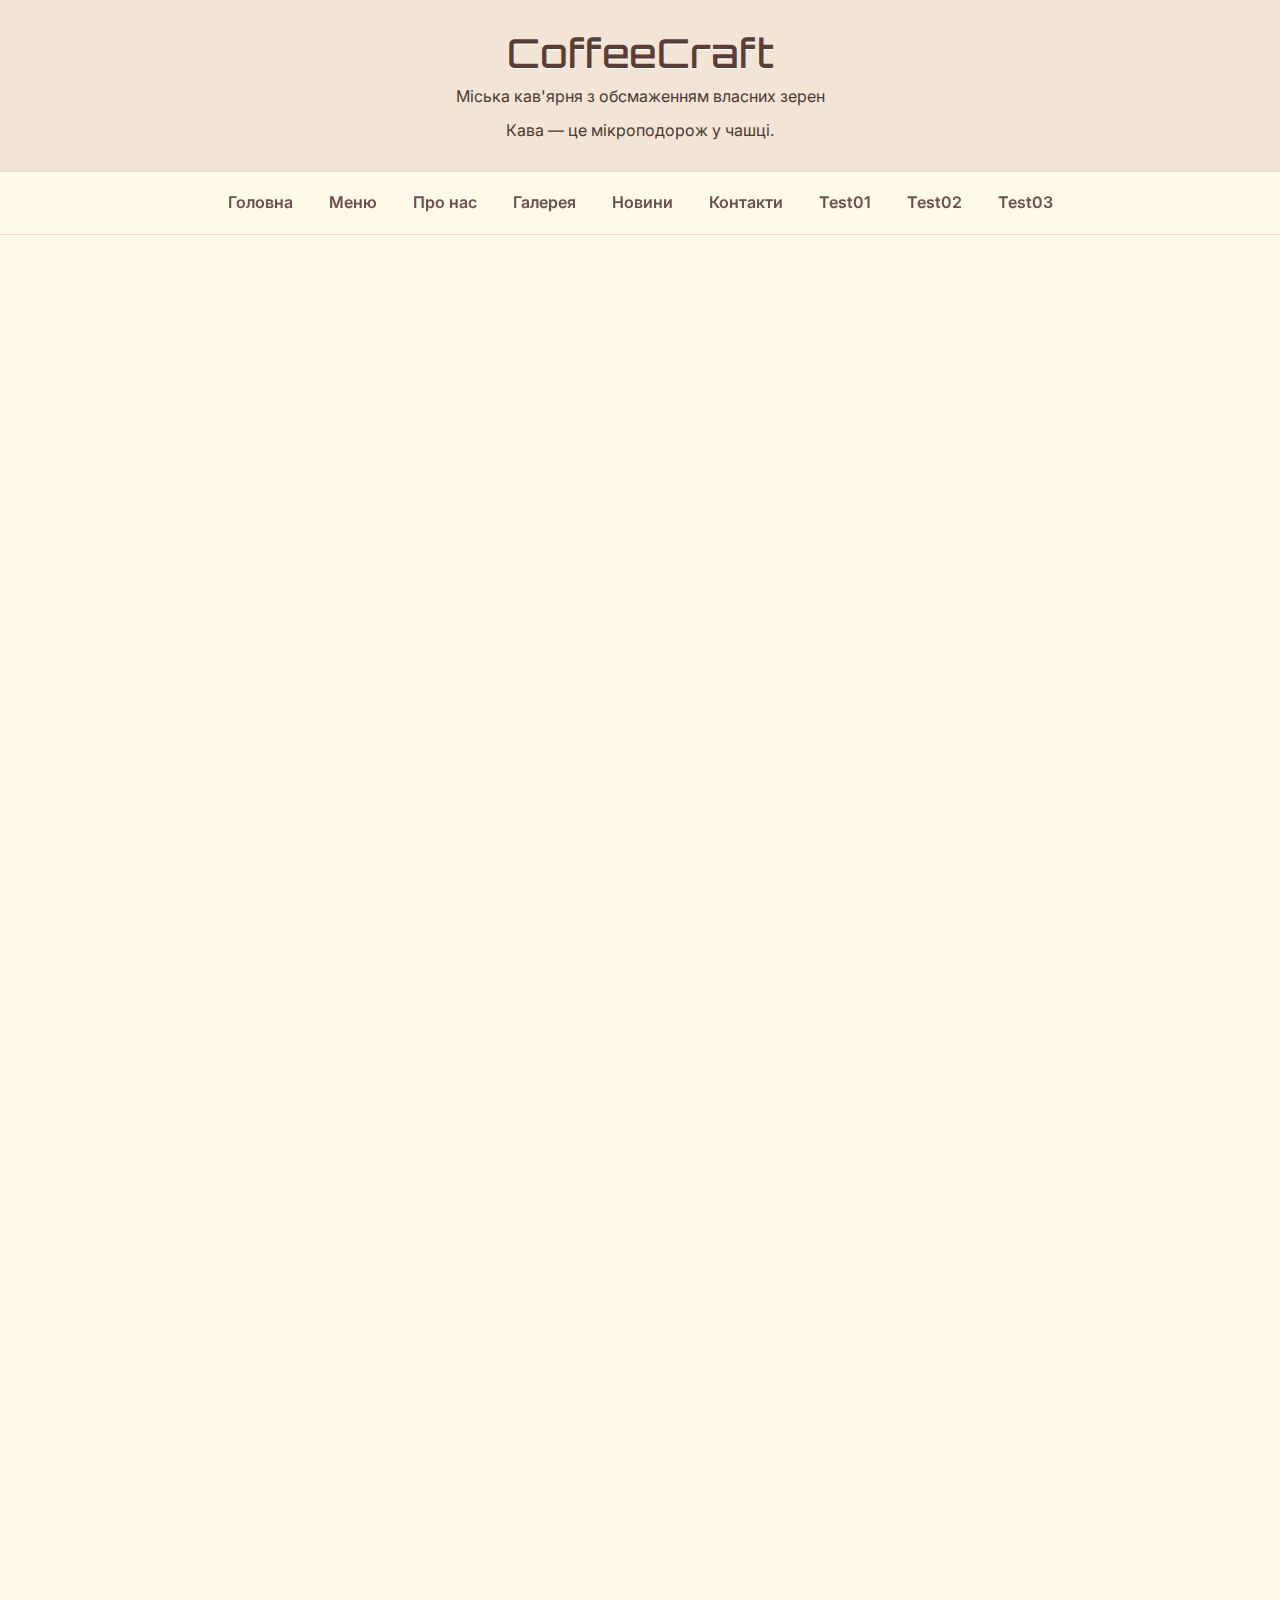
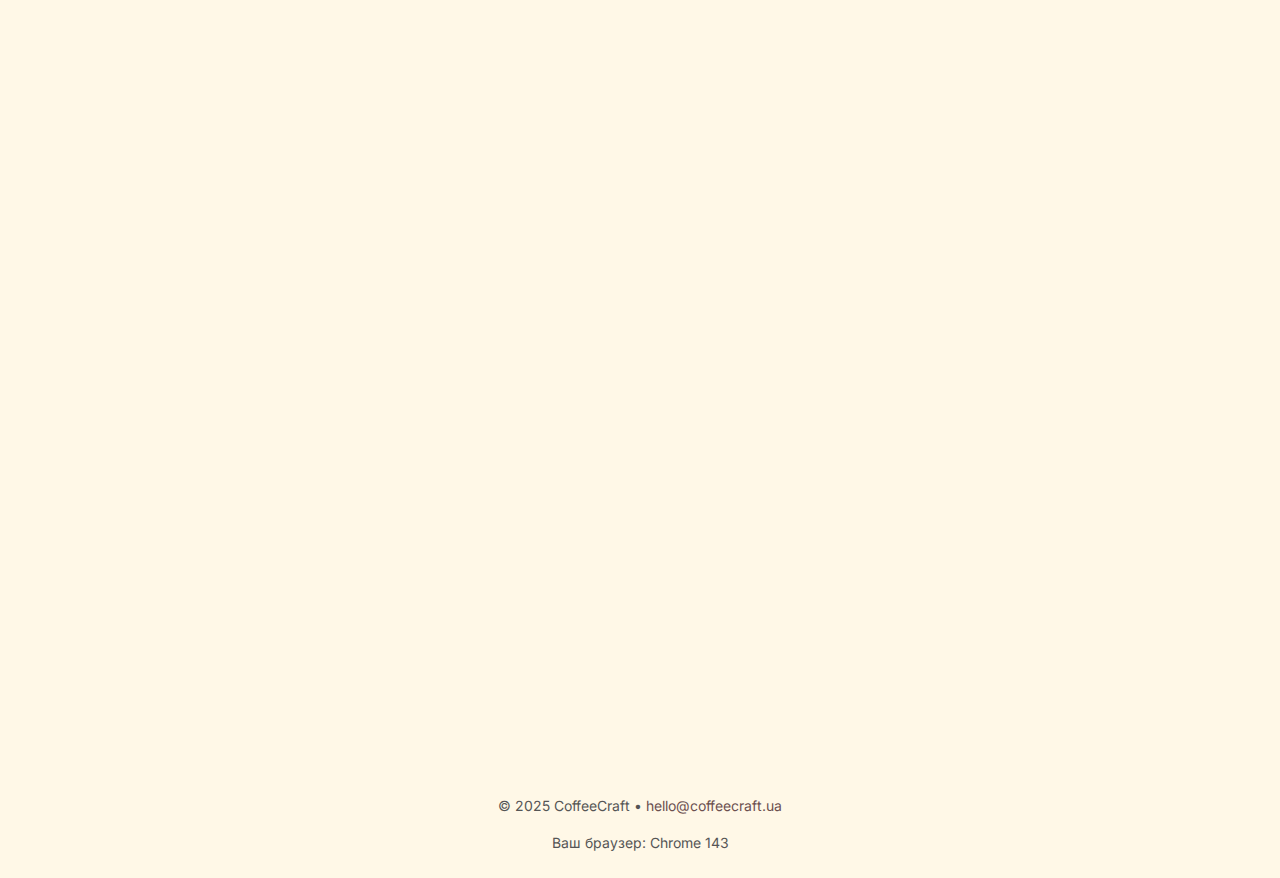
<file: index.html>
<!DOCTYPE html>
<html lang="uk">
<head>
  <meta charset="utf-8">
  <title>Практичне застосування елементів CSS</title>
  <link href="https://fonts.googleapis.com/css2?family=Orbitron:wght@500&family=Inter:wght@400;600&display=swap" rel="stylesheet">
  <link rel="stylesheet" href="styles.css">
  <script src="chartemp.js"></script>
</head>
<body>
<header>
  <h1>CoffeeCraft</h1>
  <p>Міська кав'ярня з обсмаженням власних зерен</p>
  <p id="infoOfDay" style="margin-top:8px"></p>
</header>

<nav>
  <a href="index.html">Головна</a>
  <a href="menu.html">Меню</a>
  <a href="about.html">Про нас</a>
  <a href="gallery.html">Галерея</a>
  <a href="news.html">Новини</a>
  <a href="contacts.html">Контакти</a>
  <a href="chartempindex.html">Test01</a>
  <a href="survey.html">Test02</a>
  <a href="media.html">Test03</a>
</nav>

<main>
  <section>
    <h2>Ласкаво просимо</h2>
    <p>Спробуйте нашу <b>фірмову</b> арабіку та авторські десерти. Знижка <mark>10%</mark> з 8:00 до 10:00.</p>
    <div class="hero">
      <img src="img/hero.jpg" alt="Інтер'єр кав'ярні">
    </div>
    <div style="text-align:center">
      <a class="btn" href="menu.html">Перейти в меню</a>
      <a class="btn secondary" href="gallery.html">Подивитися галерею</a>
      <a class="btn github" href="contacts.html">Зв’язатися</a>
    </div>
  </section>

  <section>
    <h3>Чому обирають нас</h3>
    <ul class="list">
      <li><b>Свіже обсмаження</b> зерна щотижня</li>
      <li>Напої з <i>рослинним</i> молоком</li>
      <li>Домашні десерти</li>
    </ul>
  </section>

  <section>
    <h3>Години роботи</h3>
    <table>
      <thead><tr><th>День</th><th>Часи</th></tr></thead>
      <tbody>
        <tr><td>Пн–Пт</td><td>08:00–20:00</td></tr>
        <tr><td>Сб</td><td>09:00–21:00</td></tr>
        <tr><td>Нд</td><td>10:00–19:00</td></tr>
      </tbody>
    </table>
    <p>Дивіться <a href="#map">карту нижче</a>.</p>
  </section>

  <section id="map">
    <h3>Ми тут</h3>
    <p>вул. Кавова, 7, Київ</p>
    <img class="map" src="img/map.jpg" alt="Карта розташування">
  </section>
  
</main>

<footer>
  <p>&copy; 2025 CoffeeCraft • <a href="mailto:hello@coffeecraft.ua">hello@coffeecraft.ua</a></p>
  <p>Ваш браузер: <span id="browserInfo"></span></p>
</footer>
</body>
</html>
</file>
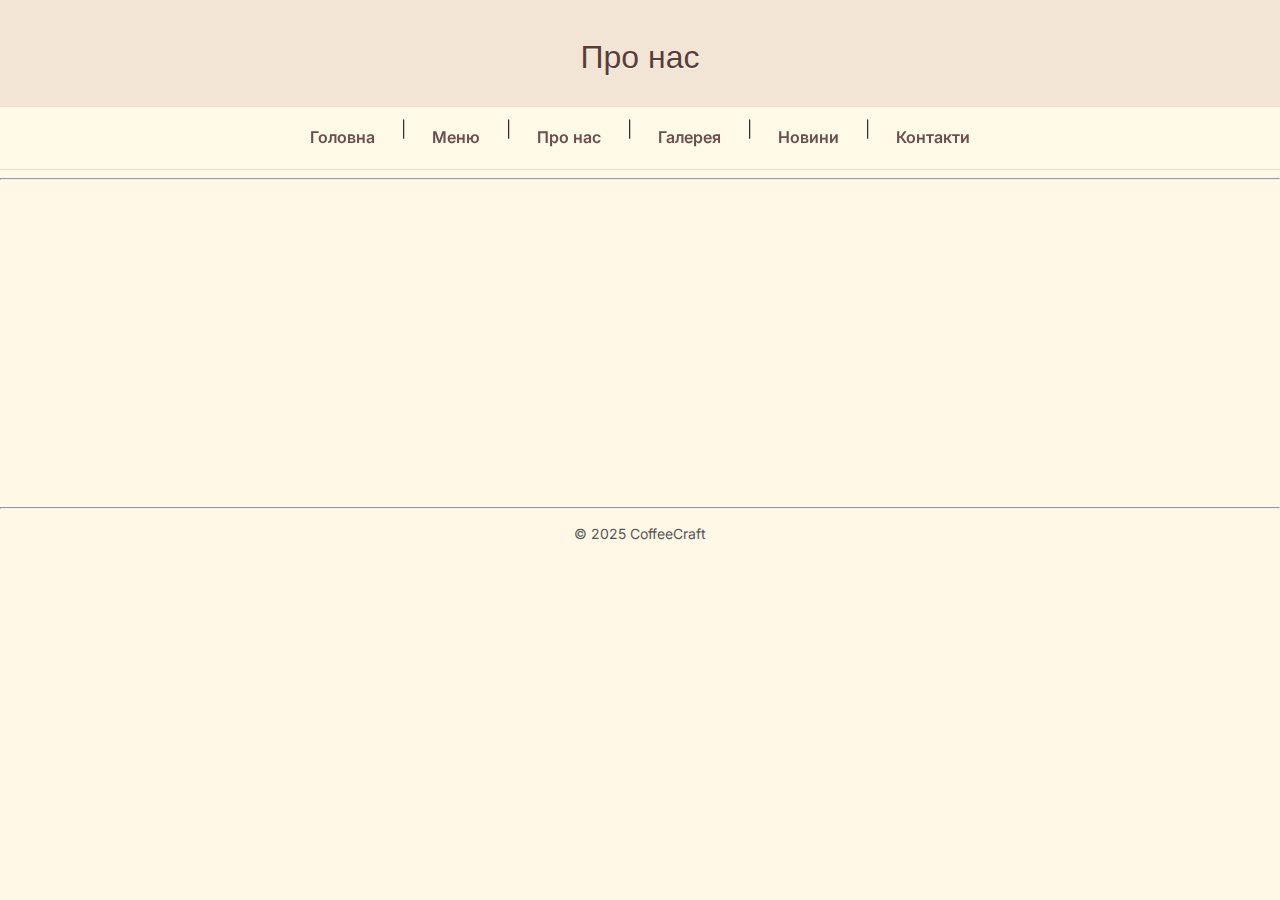
<file: about.html>
<!DOCTYPE html>
<html lang="uk">
<head>
  <meta charset="utf-8"><title>CoffeeCraft — Про нас</title>
  <link href="https://fonts.googleapis.com/css2?family=Orbitron:wght@500&family=Inter:wght@400;600&display=swap" rel="stylesheet">
  <link rel="stylesheet" href="styles.css">
  <script src="chartemp.js"></script>
</head>
<body bgcolor="#FFF8E7" text="#2B2B2B">
<header><h1><font size="6" color="#5A3E36">Про нас</font></h1></header>
<nav>
  <a href="index.html">Головна</a> | <a href="menu.html">Меню</a> | <a href="about.html">Про нас</a> |
  <a href="gallery.html">Галерея</a> | <a href="news.html">Новини</a> | <a href="contacts.html">Контакти</a>
</nav><hr>
<section>
  <p><font size="4">Ми — незалежна кав’ярня. Працюємо з фермерами з Ефіопії та Колумбії.</font></p>
  <div>
    <h3>Команда</h3>
    <table border="1" cellpadding="6" cellspacing="0">
      <tr bgcolor="#F2E5D5"><th>Ім’я</th><th>Роль</th><th>Улюблена кава</th></tr>
      <tr><td>Марія</td><td>Бариста</td><td>Капучино</td></tr>
      <tr><td>Олег</td><td>Обсмажчик</td><td>Фільтр</td></tr>
    </table>
  </div>
</section>
<footer><hr><p>&copy; 2025 CoffeeCraft</p></footer>
</body></html>
</file>
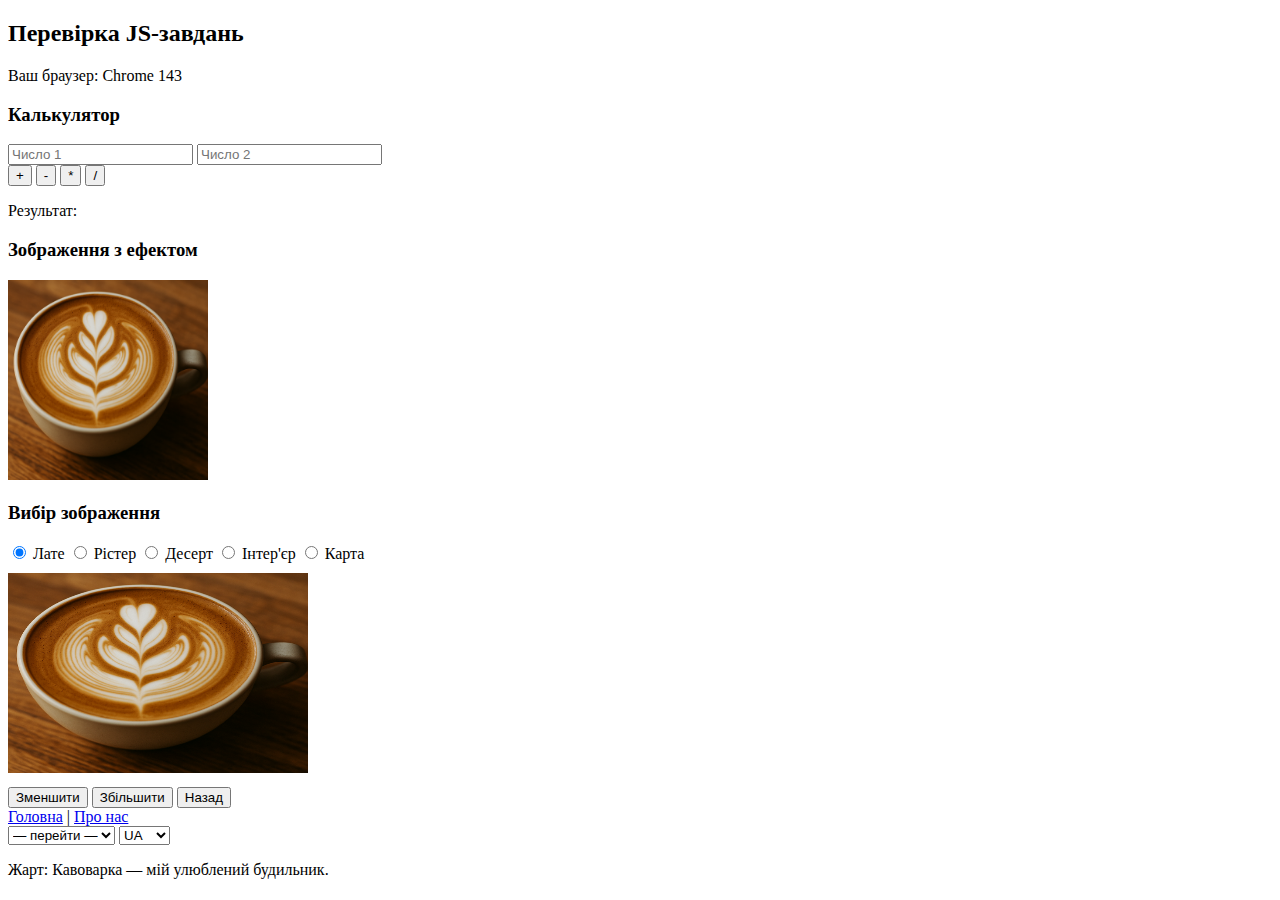
<file: chartempindex.html>
<!DOCTYPE html>
<html lang="uk">
<head>
  <meta charset="UTF-8">
  <title>Демо JS</title>
  <script src="chartemp.js"></script>
</head>
<body>
  <h2>Перевірка JS-завдань</h2>

  <!-- 1) Тип і версія браузера -->
  <p>Ваш браузер: <span id="browserInfo"></span></p>

  <!-- 2) Калькулятор -->
  <h3>Калькулятор</h3>
    <input type="number" id="calcA" placeholder="Число 1">
    <input type="number" id="calcB" placeholder="Число 2">
    <div>
     <button onclick="doCalc('+')">+</button>
     <button onclick="doCalc('-')">-</button>
     <button onclick="doCalc('*')">*</button>
     <button onclick="doCalc('/')">/</button>
    </div>
  <p id="calcResult">Результат: </p>

  <!-- 3) Наведи мишку -->
  <h3>Зображення з ефектом</h3>
  <img src="img/latte.jpg" width="200"
       onmouseover="zoomIn(this)" onmouseout="zoomOut(this)">

  <!-- 4) Радіо-галерея -->
  <h3>Вибір зображення</h3>
<form id="radioGallery">
  <label><input type="radio" name="pic" value="latte"> Лате</label>
  <label><input type="radio" name="pic" value="roaster"> Рістер</label>
  <label><input type="radio" name="pic" value="dessert"> Десерт</label>
  <label><input type="radio" name="pic" value="hero"> Інтер'єр</label>
  <label><input type="radio" name="pic" value="map"> Карта</label>
</form>

<div style="margin-top:10px;">
  <img id="radioResult" src="" alt="Вибране зображення" width="300" height="200">
</div>

<div style="margin-top:10px;">
  <button type="button" onclick="resizeImg(0.5)">Зменшити</button>
  <button type="button" onclick="resizeImg(2.0)">Збільшити</button>
  <button type="button" onclick="goBack()">Назад</button>
</div>

  <!-- 5) Статичне меню -->
  <nav>
    <a href="index.html">Головна</a> |
    <a href="about.html">Про нас</a>
  </nav>

  <!-- 6) Select-меню -->
  <select onchange="jumpTo(this)">
    <option value="">— перейти —</option>
    <option value="menu.html">Меню</option>
    <option value="gallery.html">Галерея</option>
  </select>

  <!-- 7) Мова -->
  <select id="langSelect">
    <option value="ua">UA</option>
    <option value="ru">RUS</option>
  </select>

  <!-- 8) Інформація дня -->
  <p id="infoOfDay"></p>
</body>
</html>
</file>
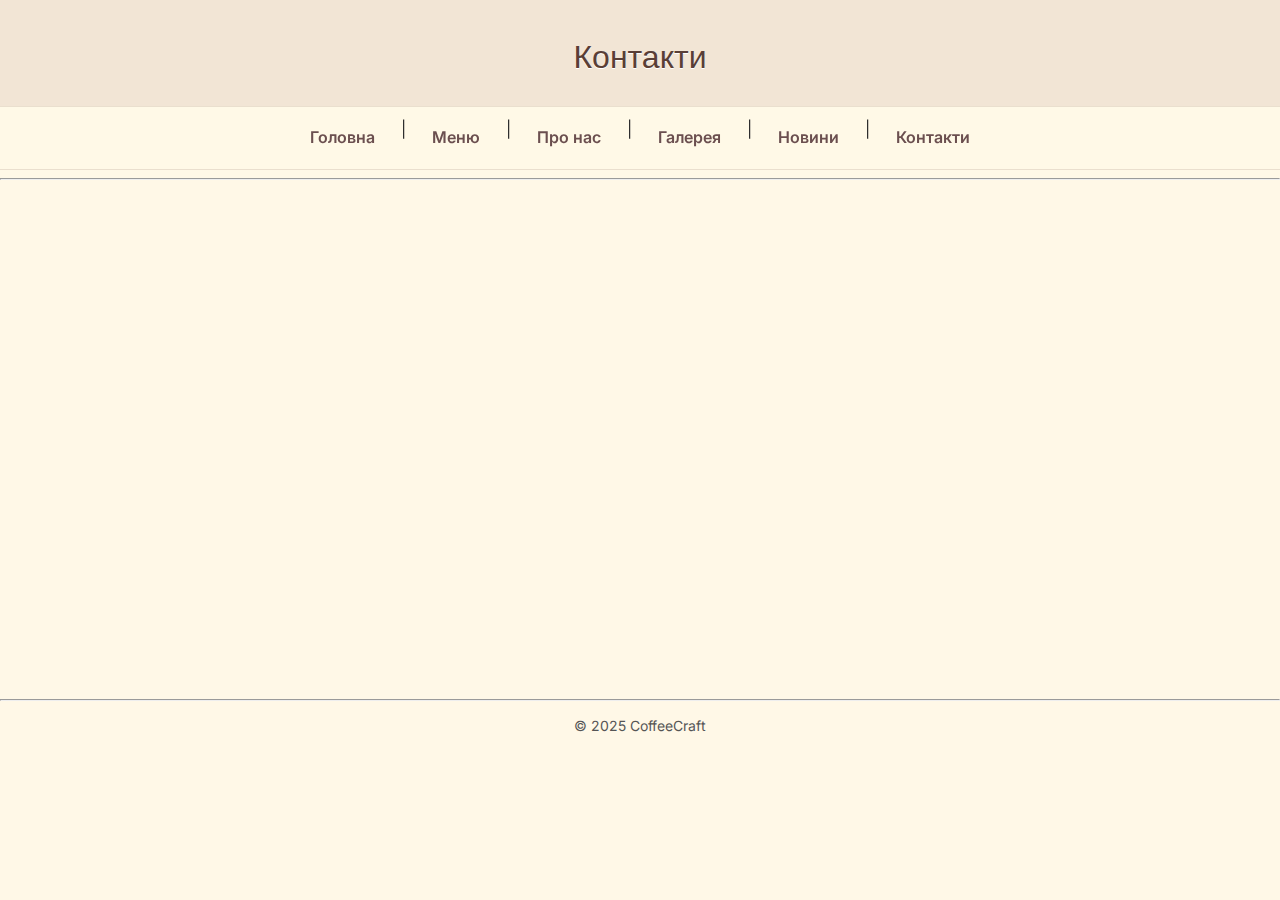
<file: contacts.html>
<!DOCTYPE html>
<html lang="uk">
<head>
  <meta charset="utf-8"><title>CoffeeCraft — Контакти</title>
  <link href="https://fonts.googleapis.com/css2?family=Orbitron:wght@500&family=Inter:wght@400;600&display=swap" rel="stylesheet">
  <link rel="stylesheet" href="styles.css">
  <script src="chartemp.js"></script>
</head>
<body bgcolor="#FFF8E7" text="#2B2B2B">
<header><h1><font size="6" color="#5A3E36">Контакти</font></h1></header>
<nav>
  <a href="index.html">Головна</a> | <a href="menu.html">Меню</a> | <a href="about.html">Про нас</a> |
  <a href="gallery.html">Галерея</a> | <a href="news.html">Новини</a> | <a href="contacts.html">Контакти</a>
</nav><hr>
<section>
  <h3>Адреса та зв’язок</h3>
  <ul>
    <li><b>Адреса:</b> вул. Кавова, 7, Київ</li>
    <li><b>Телефон:</b> <a href="tel:+380441234567">+38 044 123 45 67</a></li>
    <li><b>Email:</b> <a href="mailto:hello@coffeecraft.ua">hello@coffeecraft.ua</a></li>
  </ul>

  <h3>Зворотній зв’язок</h3>
  <p><i>Надішліть нам листа з питанням або відгуком.</i></p>

  <h3>Мережі</h3>
  <table border="1" cellpadding="6" cellspacing="0">
    <tr bgcolor="#F2E5D5"><th>Платформа</th><th>Посилання</th></tr>
    <tr><td>Instagram</td><td><a href="https://example.com">/coffeecraft</a></td></tr>
    <tr><td>Facebook</td><td><a href="https://example.com">/coffeecraft</a></td></tr>
  </table>
</section>
<footer><hr><p>&copy; 2025 CoffeeCraft</p></footer>
</body></html>
</file>
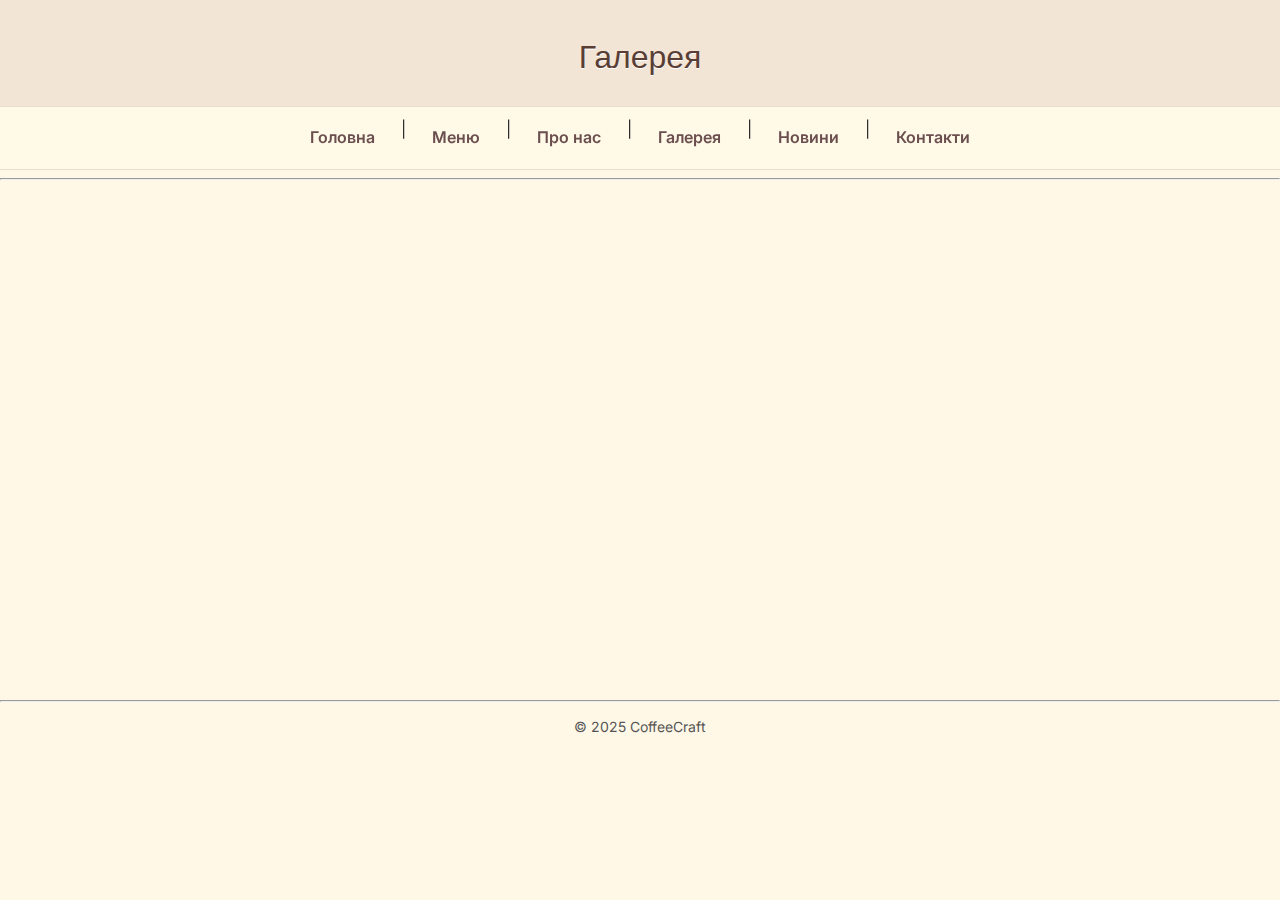
<file: gallery.html>
<!DOCTYPE html>
<html lang="uk">
<head>
  <meta charset="utf-8"><title>CoffeeCraft — Галерея</title>
  <link href="https://fonts.googleapis.com/css2?family=Orbitron:wght@500&family=Inter:wght@400;600&display=swap" rel="stylesheet">
  <link rel="stylesheet" href="styles.css">
  <script src="chartemp.js"></script>
</head>
<body bgcolor="#FFF8E7" text="#2B2B2B">
<header><h1><font size="6" color="#5A3E36">Галерея</font></h1></header>
<nav>
  <a href="index.html">Головна</a> | <a href="menu.html">Меню</a> | <a href="about.html">Про нас</a> |
  <a href="gallery.html">Галерея</a> | <a href="news.html">Новини</a> | <a href="contacts.html">Контакти</a>
</nav><hr>
<section>
  <form id="radioGallery" style="margin:10px 0">
  <label><input type="radio" name="pic" value="latte"> Лате</label>
  <label><input type="radio" name="pic" value="roaster"> Рістер</label>
  <label><input type="radio" name="pic" value="dessert"> Десерт</label>
  <label><input type="radio" name="pic" value="hero"> Інтер'єр</label>
  <label><input type="radio" name="pic" value="map"> Карта</label>
</form>

<div style="margin-top:10px;">
  <img id="radioResult" src="" alt="Вибране зображення" width="300">
</div>

<div style="margin-top:10px;">
  <button type="button" onclick="resizeImg(0.5)">Зменшити</button>
  <button type="button" onclick="resizeImg(2.0)">Збільшити</button>
</div>
  <p><small>Фото ілюстративні.</small></p>
</section>
<footer><hr><p>&copy; 2025 CoffeeCraft</p></footer>
</body></html>
</file>
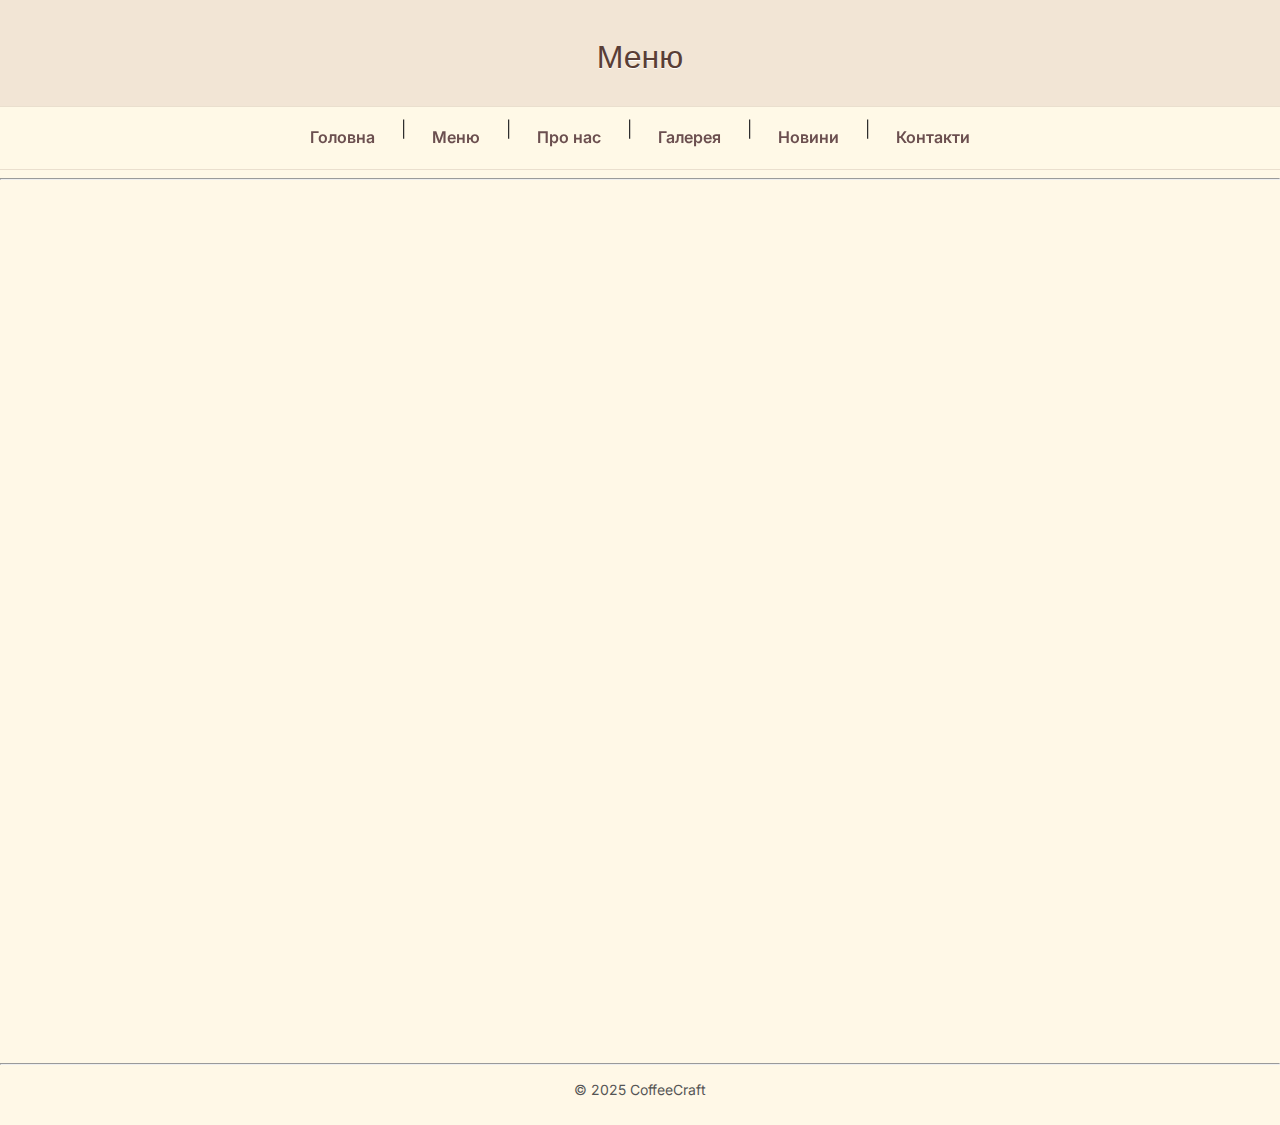
<file: menu.html>
<!DOCTYPE html>
<html lang="uk">
<head>
  <meta charset="utf-8"><title>CoffeeCraft — Меню</title>
  <link href="https://fonts.googleapis.com/css2?family=Orbitron:wght@500&family=Inter:wght@400;600&display=swap" rel="stylesheet">
  <link rel="stylesheet" href="styles.css">
  <script src="chartemp.js"></script>
</head>
<body bgcolor="#FFF8E7" text="#2B2B2B">
<header><h1><font size="6" color="#5A3E36">Меню</font></h1></header>
<nav>
  <a href="index.html">Головна</a> | <a href="menu.html">Меню</a> | <a href="about.html">Про нас</a> |
  <a href="gallery.html">Галерея</a> | <a href="news.html">Новини</a> | <a href="contacts.html">Контакти</a>
</nav><hr>
<section>
  <h2>Кава</h2>
  <ol>
    <li><b>Еспресо</b> — 45 мл <span>(міцність: <sup>3</sup>/<sub>5</sub>)</span></li>
    <li>Капучино</li>
    <li>Флат-вайт</li>
  </ol>

  <h2>Фільтр і альтернативи</h2>
  <ul>
    <li>V60</li>
    <li>Aeropress</li>
    <li>Cold Brew</li>
  </ul>

  <h2>Десерти</h2>
  <dl>
    <dt><b>Чизкейк Нью-Йорк</b></dt><dd>Класичний, кремовий</dd>
    <dt>Брауні</dt><dd>Темний шоколад</dd>
  </dl>

  <h3>Прайс</h3>
  <table border="1" cellpadding="6" cellspacing="0">
    <tr bgcolor="#F2E5D5"><th>Позиція</th><th>М</th><th>L</th></tr>
    <tr><td>Еспресо</td><td>45 ₴</td><td>—</td></tr>
    <tr><td>Капучино</td><td>65 ₴</td><td>75 ₴</td></tr>
    <tr><td>Фільтр</td><td>60 ₴</td><td>70 ₴</td></tr>
  </table>
  <p><i>Актуальні сорти зерна — у бариста або в розділі <a href="news.html">Новини</a>.</i></p>
</section>
<footer><hr><p>&copy; 2025 CoffeeCraft</p></footer>
</body></html>
</file>
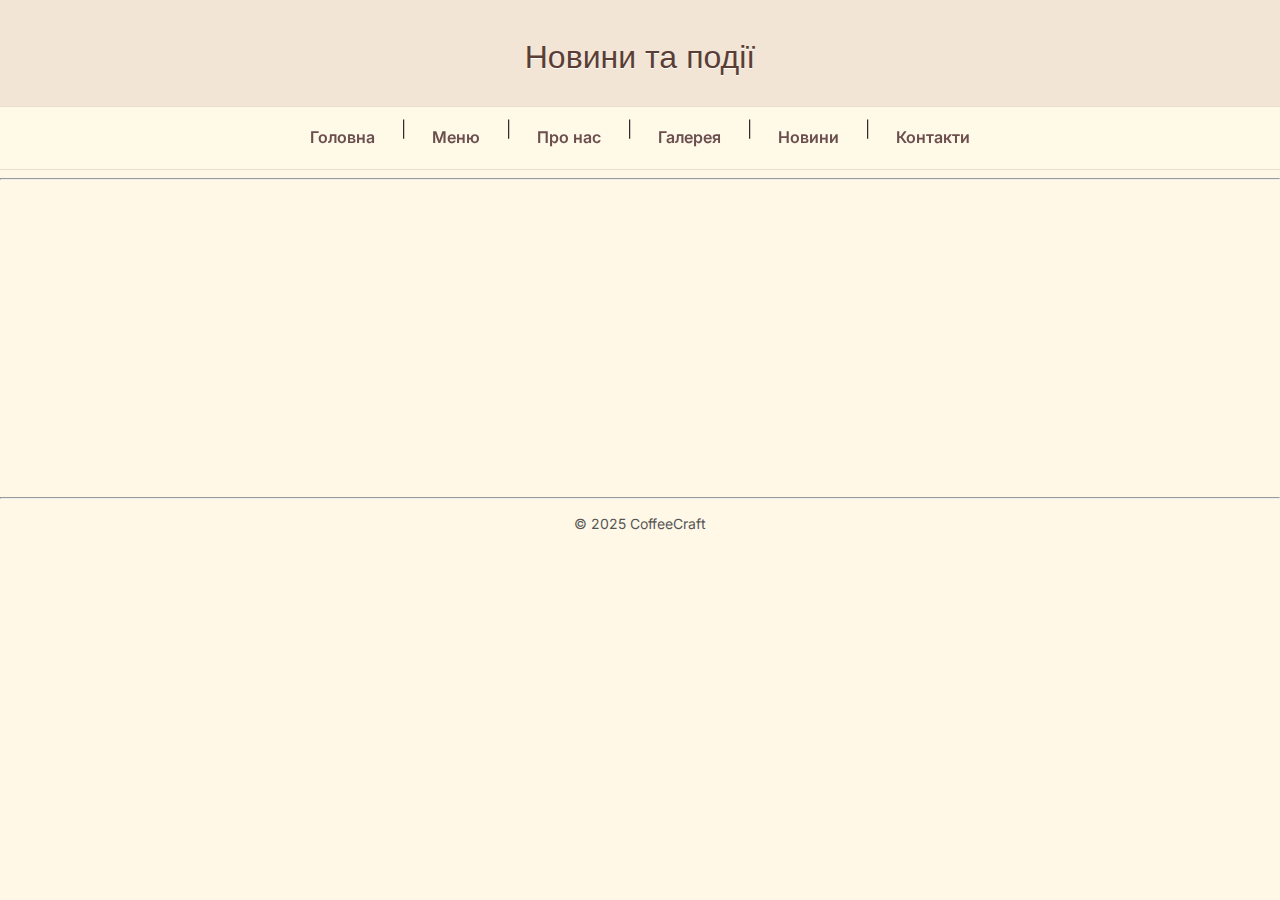
<file: news.html>
<!DOCTYPE html>
<html lang="uk">
<head>
  <meta charset="utf-8"><title>CoffeeCraft — Новини</title>
  <link href="https://fonts.googleapis.com/css2?family=Orbitron:wght@500&family=Inter:wght@400;600&display=swap" rel="stylesheet">
  <link rel="stylesheet" href="styles.css">
  <script src="chartemp.js"></script>
</head>
<body bgcolor="#FFF8E7" text="#2B2B2B">
<header><h1><font size="6" color="#5A3E36">Новини та події</font></h1></header>
<nav>
  <a href="index.html">Головна</a> | <a href="menu.html">Меню</a> | <a href="about.html">Про нас</a> |
  <a href="gallery.html">Галерея</a> | <a href="news.html">Новини</a> | <a href="contacts.html">Контакти</a>
</nav><hr>
<section>
  <article>
    <h3><font color="#8B4513">07.09.2025 — Новий урожай Ефіопії</font></h3>
    <p>На крані — <b>Ефіопія Гуджі</b>, нотки бергамоту та меду.</p>
    <p>Деталі у <a href="menu.html">Меню</a>.</p>
  </article>
  <article>
    <h3>14.09.2025 — Капінг</h3>
    <p>Безкоштовна дегустація. Реєстрація: <a href="mailto:events@coffeecraft.ua">events@coffeecraft.ua</a></p>
  </article>
</section>
<footer><hr><p>&copy; 2025 CoffeeCraft</p></footer>
</body></html>
</file>
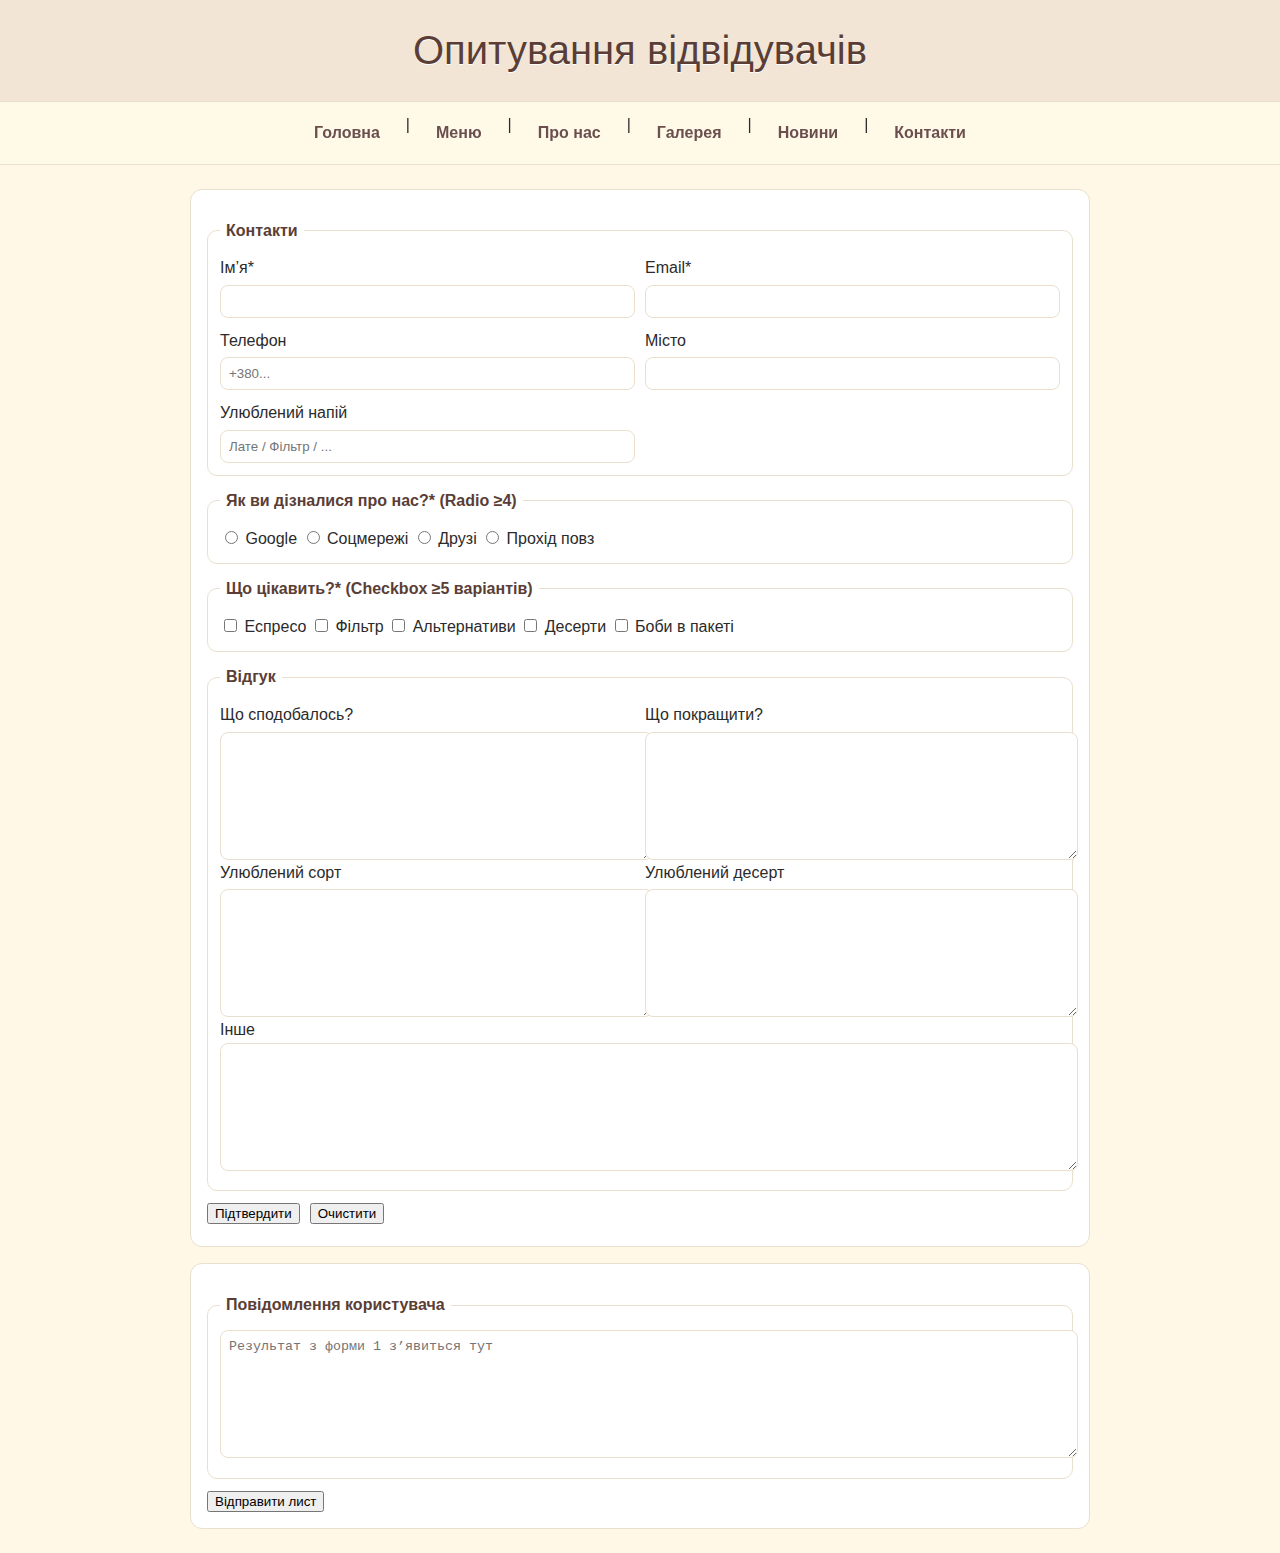
<file: survey.html>
<!DOCTYPE html>
<html lang="uk">
<head>
  <meta charset="utf-8">
  <title>CoffeeCraft — Опитування</title>
  <link rel="stylesheet" href="styles.css">
  <style>
    form { background:#fff; border:1px solid #eadfce; border-radius:12px; padding:16px; margin:16px 0 }
    fieldset { border:1px solid #eadfce; border-radius:10px; padding:12px; margin:12px 0 }
    legend { padding:0 6px; color:#5A3E36; font-weight:600 }
    .err { color:#b00020; font-size:14px; margin-top:6px }
    .row { display:grid; gap:10px; grid-template-columns: 1fr 1fr }
    .row > label { display:flex; flex-direction:column; gap:4px }
    textarea { width:100%; min-height:110px }
    input[type="text"], input[type="email"], input[type="tel"], textarea { padding:8px; border:1px solid #eadfce; border-radius:8px }
    .actions { display:flex; gap:10px; margin-top:10px }
  </style>
</head>
<body>
<header><h1>Опитування відвідувачів</h1></header>
<nav>
  <a href="index.html">Головна</a> | <a href="menu.html">Меню</a> | <a href="about.html">Про нас</a> |
  <a href="gallery.html">Галерея</a> | <a href="news.html">Новини</a> | <a href="contacts.html">Контакти</a>
</nav>

<main>
  <!-- ФОРМА 1: опитування -->
  <form id="surveyForm" novalidate>
    <fieldset class="row">
      <legend>Контакти</legend>
      <label>Ім’я* <input name="name" type="text" required></label>
      <label>Email* <input name="email" type="email" required></label>
      <label>Телефон <input name="phone" type="tel" pattern="^[0-9+\-\s()]{7,}$" placeholder="+380..."></label>
      <label>Місто <input name="city" type="text"></label>
      <label>Улюблений напій <input name="fav" type="text" placeholder="Лате / Фільтр / ..."></label>
    </fieldset>

    <fieldset>
      <legend>Як ви дізналися про нас?* (Radio ≥4)</legend>
      <label><input type="radio" name="source" value="Google" required> Google</label>
      <label><input type="radio" name="source" value="Соцмережі"> Соцмережі</label>
      <label><input type="radio" name="source" value="Друзі"> Друзі</label>
      <label><input type="radio" name="source" value="Прохід повз"> Прохід повз</label>
    </fieldset>

    <fieldset>
      <legend>Що цікавить?* (Checkbox ≥5 варіантів)</legend>
      <label><input type="checkbox" name="interest" value="Еспресо"> Еспресо</label>
      <label><input type="checkbox" name="interest" value="Фільтр"> Фільтр</label>
      <label><input type="checkbox" name="interest" value="Альтернативи"> Альтернативи</label>
      <label><input type="checkbox" name="interest" value="Десерти"> Десерти</label>
      <label><input type="checkbox" name="interest" value="Боби в пакеті"> Боби в пакеті</label>
    </fieldset>

    <fieldset>
      <legend>Відгук</legend>
      <div class="row">
        <label>Що сподобалось? <textarea name="like"></textarea></label>
        <label>Що покращити? <textarea name="improve"></textarea></label>
      </div>
      <div class="row">
        <label>Улюблений сорт <textarea name="bean"></textarea></label>
        <label>Улюблений десерт <textarea name="dessert"></textarea></label>
      </div>
      <label>Інше <textarea name="other"></textarea></label>
      <!-- разом ≥5 полів вводу в Text Area -->
    </fieldset>

    <div class="actions">
      <button type="submit">Підтвердити</button>
      <button type="reset">Очистити</button>
    </div>
    <div id="surveyErr" class="err" aria-live="polite"></div>
  </form>

  <!-- ФОРМА 2: повідомлення користувача -->
  <form id="messageForm">
    <fieldset>
      <legend>Повідомлення користувача</legend>
      <textarea id="msgOut" placeholder="Результат з форми 1 з’явиться тут" required></textarea>
    </fieldset>
    <div class="actions">
      <button type="button" id="sendBtn">Відправити лист</button>
    </div>
  </form>
</main>

<script>
(function(){
  const f = document.getElementById('surveyForm');
  const err = document.getElementById('surveyErr');
  const out = document.getElementById('msgOut');

  function getCheckedValues(name){
    return [...f.querySelectorAll('input[name="'+name+'"]:checked')].map(i=>i.value);
  }

  function validate(){
    err.textContent = '';
    // HTML5 перевірка обов’язкових полів
    if(!f.reportValidity()){ return false; }

    // Принаймні 1 checkbox
    if(getCheckedValues('interest').length === 0){
      err.textContent = 'Оберіть хоча б один інтерес.';
      return false;
    }
    return true;
  }

  f.addEventListener('submit', (e)=>{
    e.preventDefault();
    if(!validate()) return;

    const fd = new FormData(f);
    const radioSource = fd.get('source') || '';
    const interests = getCheckedValues('interest').join(', ');

    const result =
`Опитування CoffeeCraft
----------------------
Ім’я: ${fd.get('name') || ''}
Email: ${fd.get('email') || ''}
Телефон: ${fd.get('phone') || ''}
Місто: ${fd.get('city') || ''}
Улюблений напій: ${fd.get('fav') || ''}

Джерело: ${radioSource}
Цікавить: ${interests}

Що сподобалось: ${fd.get('like') || ''}
Що покращити: ${fd.get('improve') || ''}
Улюблений сорт: ${fd.get('bean') || ''}
Улюблений десерт: ${fd.get('dessert') || ''}
Інше: ${fd.get('other') || ''}`;

    out.value = result;
    out.focus();
  });

  // Відправка листа через mailto (без ОС-клієнта не обійтись у чистому фронтенді)
  document.getElementById('sendBtn').addEventListener('click', ()=>{
    if(!out.value.trim()){ alert('Немає тексту для відправлення.'); return; }
    const to = 'hello@coffeecraft.ua'; // змініть за потреби
    const subject = encodeURIComponent('Відгук з опитування');
    const body = encodeURIComponent(out.value);
    // відкриє системний поштовий клієнт або браузерний обробник пошти
    location.href = `mailto:${to}?subject=${subject}&body=${body}`;
  });
})();
</script>
</body>
</html>
</file>
<file: styles.css>
body {
      margin: 0;
      background: #FFF8E7;
      color: #2B2B2B;
      font-family: "Inter", sans-serif;
      line-height: 1.6;
    }

    header {
      padding: 28px 16px;
      text-align: center;
      background: #F2E5D5;
      border-bottom: 1px solid #eadfce;
    }

    header h1 {
      margin: 0;
      font: 500 40px "Orbitron", sans-serif;
      color: #5A3E36;
      text-shadow: 0 1px 0 #fff;
    }

    header p {
      margin: 6px 0 0;
      color: #4c3a33;
    }

    nav {
      position: sticky;
      top: 0;
      display: flex;
      justify-content: center;
      gap: 16px;
      background: rgba(255,248,231,.9);
      backdrop-filter: blur(6px);
      border-bottom: 1px solid #eadfce;
      padding: 10px 12px;
    }

    nav a {
      color: #6B4F4F;
      text-decoration: none;
      font-weight: 600;
      padding: 8px 10px;
      border-radius: 8px;
      transition: 0.2s;
    }

    nav a:hover {
      background: #f3e8d8;
      color: #A0522D;
    }

    main {
      max-width: 900px;
      margin: 24px auto;
      padding: 0 16px;
    }

    section {
      background: #fff;
      border: 1px solid #eadfce;
      border-radius: 14px;
      padding: 18px;
      margin-bottom: 20px;
      box-shadow: 0 6px 18px rgba(0,0,0,.07);
      animation: fade .5s ease forwards;
      opacity: 0;
      transform: translateY(6px);
    }

    section:nth-of-type(1) { animation-delay: .05s }
    section:nth-of-type(2) { animation-delay: .15s }
    section:nth-of-type(3) { animation-delay: .25s }
    section:nth-of-type(4) { animation-delay: .35s }

    @keyframes fade { to { opacity: 1; transform: none } }

    .hero img, .map {
      width: 100%;
      max-width: 700px;
      border-radius: 12px;
      border: 1px solid #eadfce;
      transition: .25s;
    }

    .hero img:hover, .map:hover {
      transform: scale(1.01);
      box-shadow: 0 12px 28px rgba(0,0,0,.12);
    }

    .list { margin: 0 0 0 18px }
    .list li { margin: 6px 0 }

    table {
      width: 100%;
      border-collapse: collapse;
      margin-top: 8px;
    }

    table, th, td {
      border: 1px solid #eadfce;
    }

    th, td {
      padding: 10px;
    }

    th {
      background: #f2e5d5;
      text-align: left;
    }

    .btn {
      display: inline-block;
      text-decoration: none;
      padding: 12px 20px;
      margin: 10px 8px;
      font-weight: 700;
      border-radius: 10px;
      color: #fff;
      background: #4CAF50;
      box-shadow: 0 4px 10px rgba(76,175,80,.25);
      transition: 0.2s;
    }

    .btn:hover {
      background: #388e3c;
      transform: translateY(-1px);
      box-shadow: 0 8px 18px rgba(56,142,60,.25);
    }

    .btn.secondary { background: #007bff }
    .btn.secondary:hover { background: #0056b3 }

    .btn.github { background: #6f42c1 }
    .btn.github:hover { background: #512da8 }

    footer {
      margin: 28px 0 24px;
      text-align: center;
      color: #555;
      font-size: 14px;
    }

    footer a {
      color: #6B4F4F;
      text-decoration: none;
    }

    footer a:hover {
      color: #A0522D;
      text-decoration: underline;
    }
</file>
